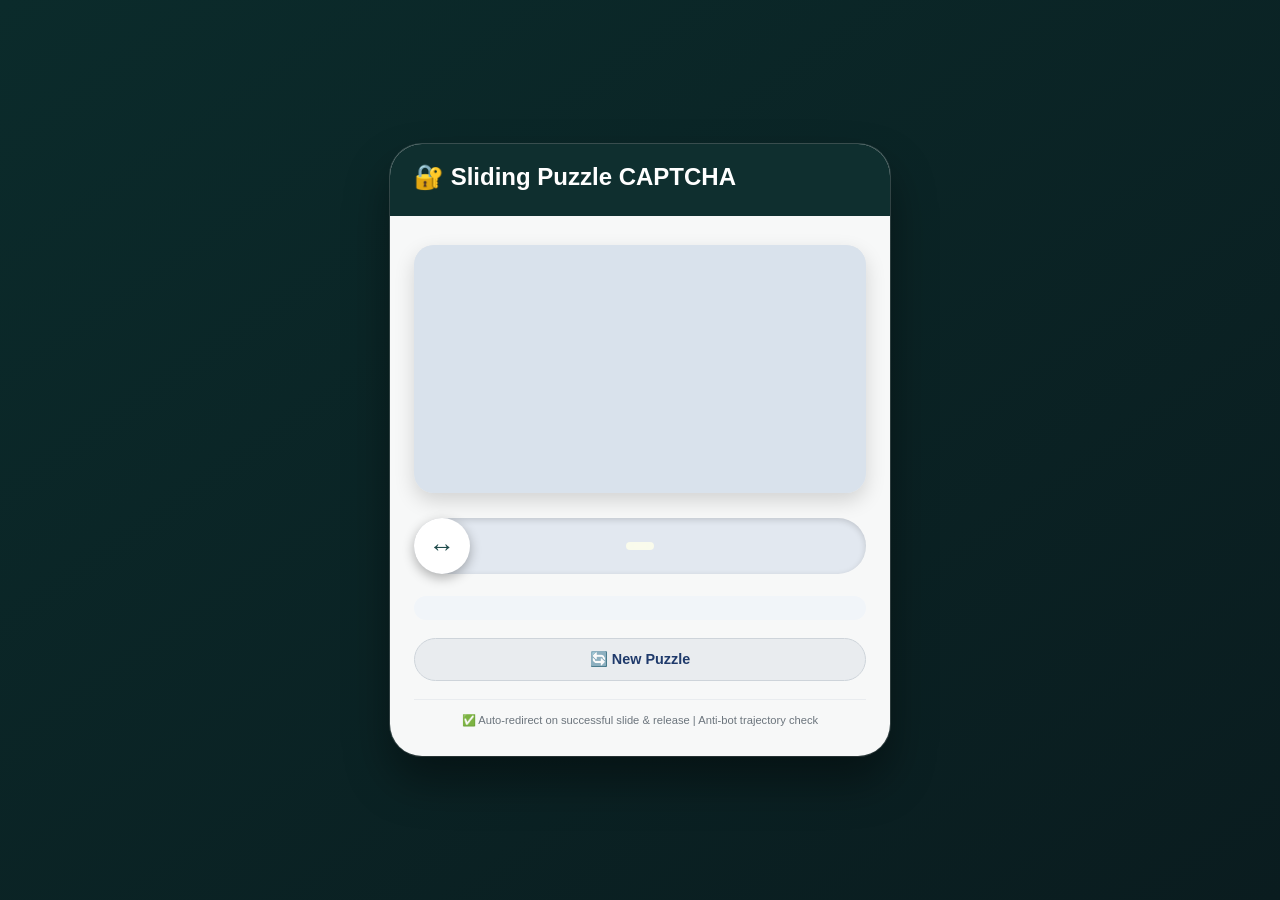
<file: index01.html>
<!DOCTYPE html>
<html lang="en">
<head>
  <meta charset="UTF-8">
  <meta name="viewport" content="width=device-width, initial-scale=1.0, user-scalable=no">
  <title>Slide CAPTCHA → Auto Verify & Redirect</title>
  <style>
    * {
      box-sizing: border-box;
      user-select: none;
      -webkit-tap-highlight-color: transparent;
    }

    body {
      font-family: 'Segoe UI', Roboto, 'Helvetica Neue', sans-serif;
      background: linear-gradient(145deg, #0b2b2b 0%, #0a1c1f 100%);
      min-height: 100vh;
      display: flex;
      justify-content: center;
      align-items: center;
      margin: 0;
      padding: 20px;
    }

    /* main card */
    .captcha-card {
      max-width: 500px;
      width: 100%;
      background: rgba(255,255,255,0.97);
      border-radius: 2rem;
      box-shadow: 0 25px 45px rgba(0,0,0,0.4), 0 0 0 1px rgba(255,255,255,0.2);
      overflow: hidden;
      transition: transform 0.2s ease;
    }

    .card-header {
      background: #0f2f2f;
      padding: 1.2rem 1.5rem;
      color: white;
    }
    .card-header h3 {
      margin: 0;
      font-weight: 700;
      font-size: 1.5rem;
      display: flex;
      align-items: center;
      gap: 8px;
    }
    .card-header p {
      margin: 6px 0 0;
      font-size: 0.8rem;
      opacity: 0.85;
    }

    .captcha-content {
      padding: 1.8rem 1.5rem 1.8rem 1.5rem;
    }

    /* PUZZLE ARENA */
    .puzzle-arena {
      position: relative;
      background: #eef2f5;
      border-radius: 20px;
      overflow: hidden;
      box-shadow: inset 0 1px 4px rgba(0,0,0,0.05), 0 8px 20px rgba(0,0,0,0.15);
      margin-bottom: 1.6rem;
    }
    canvas {
      display: block;
      width: 100%;
      height: auto;
      cursor: grab;
    }
    canvas:active {
      cursor: grabbing;
    }
    #pieceCanvas {
      position: absolute;
      top: 0;
      left: 0;
      pointer-events: none;
    }

    /* SLIDER UI */
    .slider-wrapper {
      margin-top: 10px;
      position: relative;
    }
    .slider-track-bg {
      background: #e2e8f0;
      border-radius: 60px;
      height: 56px;
      position: relative;
      box-shadow: inset 0 2px 6px rgba(0,0,0,0.15);
      cursor: pointer;
    }
    .slider-fill {
      position: absolute;
      left: 0;
      top: 0;
      height: 100%;
      width: 0%;
      background: linear-gradient(90deg, #2ecc71, #1f8f4b);
      border-radius: 60px;
      transition: width 0.02s linear;
      pointer-events: none;
      box-shadow: inset 0 1px 2px rgba(255,255,255,0.5);
    }
    .slider-thumb {
      position: absolute;
      left: 0;
      top: 0;
      width: 56px;
      height: 56px;
      background: white;
      border-radius: 50%;
      cursor: grab;
      box-shadow: 0 4px 12px rgba(0,0,0,0.3);
      display: flex;
      align-items: center;
      justify-content: center;
      font-size: 26px;
      transition: left 0.02s linear;
      z-index: 10;
      color: #1e4a4a;
      font-weight: bold;
    }
    .slider-thumb:active {
      cursor: grabbing;
      transform: scale(0.97);
    }
    .drag-label {
      position: absolute;
      left: 50%;
      top: 50%;
      transform: translate(-50%, -50%);
      font-size: 0.85rem;
      font-weight: 500;
      color: #2c5a5a;
      pointer-events: none;
      white-space: nowrap;
      background: rgba(255,255,235,0.8);
      padding: 4px 14px;
      border-radius: 40px;
      backdrop-filter: blur(3px);
    }

    .status-area {
      margin: 22px 0 18px;
      text-align: center;
    }
    .message-box {
      padding: 12px;
      border-radius: 60px;
      font-size: 0.9rem;
      font-weight: 500;
      background: #f1f5f9;
      color: #1e293b;
      transition: all 0.2s;
    }
    .message-box.success {
      background: #d1fae5;
      color: #065f46;
      border-left: 5px solid #10b981;
    }
    .message-box.redirect {
      background: #d9efff;
      color: #004e7c;
      border-left: 5px solid #0e7fc0;
      font-weight: bold;
    }
    .message-box.error {
      background: #fee2e2;
      color: #991b1b;
      border-left: 5px solid #ef4444;
    }
    .button-group {
      display: flex;
      gap: 12px;
      margin-top: 8px;
    }
    .btn {
      flex: 1;
      padding: 12px 8px;
      font-weight: 600;
      border: none;
      border-radius: 60px;
      font-size: 0.9rem;
      cursor: pointer;
      transition: 0.2s;
      background: #eef2ff;
      color: #1f3a6b;
    }
    .btn-primary {
      background: #1f4e4e;
      color: white;
      box-shadow: 0 2px 6px rgba(0,0,0,0.1);
    }
    .btn-primary:hover {
      background: #0f3a3a;
      transform: translateY(-2px);
    }
    .btn-secondary {
      background: #e9ecef;
      border: 1px solid #ced4da;
    }
    .btn-secondary:hover {
      background: #dee2e6;
      transform: translateY(-1px);
    }
    .footer-note {
      margin-top: 18px;
      font-size: 0.7rem;
      text-align: center;
      color: #6c757d;
      border-top: 1px solid #e9ecef;
      padding-top: 14px;
    }
    .loading-dots:after {
      content: ' .';
      animation: dots 1s steps(5, end) infinite;
    }
    @keyframes dots {
      0%, 20% { content: '.'; }
      40% { content: '..'; }
      60%, 100% { content: '...'; }
    }
  </style>
</head>
<body>

<div class="captcha-card">
  <div class="card-header">
    <h3>🔐 Sliding Puzzle CAPTCHA</h3>
    <p> </p>
    <p style="font-size:0.75rem; margin-top:4px;"> </p>
  </div>
  <div class="captcha-content">
    <!-- puzzle canvas area -->
    <div class="puzzle-arena">
      <canvas id="bgCanvas" width="420" height="230" style="width:100%; height:auto; background:#d9e2ec"></canvas>
      <canvas id="pieceCanvas" width="420" height="230" style="width:100%; height:auto"></canvas>
    </div>

    <!-- sliding mechanism -->
    <div class="slider-wrapper">
      <div class="slider-track-bg" id="sliderTrackBg">
        <div class="slider-fill" id="sliderFill"></div>
        <div class="slider-thumb" id="sliderThumb">↔️</div>
        <div class="drag-label" id="dragLabel"> </div>
      </div>
    </div>

    <div class="status-area">
      <div class="message-box" id="statusMsg"> </div>
    </div>

    <div class="button-group">
      
      <button class="btn btn-secondary" id="resetCaptchaBtn">🔄 New Puzzle</button>
    </div>
    <div class="footer-note">
      ✅ Auto-redirect on successful slide & release | Anti-bot trajectory check
    </div>
  </div>
</div>

<script>
  (function(){
    // ---------- CONFIGURATION ----------
    const PUZZLE_SIZE = 48;          // width/height of missing part
    const TOLERANCE_PX = 8;          // allowed pixel offset (strict but fair)
    const MIN_SLIDE_MS = 320;
    const MAX_SLIDE_MS = 5500;

    // canvas dimensions (fixed)
    const CANVAS_W = 420;
    const CANVAS_H = 230;
    const GAP_Y = (CANVAS_H / 2) - (PUZZLE_SIZE / 2);   // vertically centered

    // DOM elements
    const bgCanvas = document.getElementById('bgCanvas');
    const pieceCanvas = document.getElementById('pieceCanvas');
    const sliderThumb = document.getElementById('sliderThumb');
    const sliderFill = document.getElementById('sliderFill');
    const trackBg = document.getElementById('sliderTrackBg');
    const resetBtn = document.getElementById('resetCaptchaBtn');
    const manualBtn = document.getElementById('manualRedirectBtn');
    const statusDiv = document.getElementById('statusMsg');

    bgCanvas.width = CANVAS_W;
    bgCanvas.height = CANVAS_H;
    pieceCanvas.width = CANVAS_W;
    pieceCanvas.height = CANVAS_H;

    // ---------- GLOBAL STATE ----------
    let currentBackgroundImage = null;     // original full artwork (offscreen canvas)
    let targetGapX = 0;                   // correct X coordinate of the hole (px)
    let currentPieceX = 0;               // current X position of the movable piece
    let sliderMaxLeft = 0;               // max left offset for slider thumb (px)
    let currentSliderX = 0;              // slider thumb left position (0..sliderMaxLeft)
    let isDragging = false;
    let dragStartMouseX = 0;
    let slideStartTimestamp = 0;
    let alreadyRedirected = false;        // prevent double redirect
    let verificationPassed = false;       // internal flag for successful captcha
    let trajectoryPoints = [];             // store {x, relativeTimeMs}
    let autoRedirectEnabled = true;        // will redirect immediately on success

    // ---------- UTILITIES ----------
    function showMessage(text, type = 'info') {
      statusDiv.innerText = text;
      statusDiv.className = 'message-box';
      if (type === 'success') statusDiv.classList.add('success');
      else if (type === 'redirect') statusDiv.classList.add('redirect');
      else if (type === 'error') statusDiv.classList.add('error');
      else statusDiv.classList.remove('success', 'redirect', 'error');
    }

    // generate vibrant, unique canvas image with random shapes & noise (makes puzzle non-guessable)
    function generateRandomArtwork() {
      const offCanvas = document.createElement('canvas');
      offCanvas.width = CANVAS_W;
      offCanvas.height = CANVAS_H;
      const ctx = offCanvas.getContext('2d');
      
      const hueA = Math.floor(Math.random() * 360);
      const hueB = (hueA + 60 + Math.random() * 100) % 360;
      const grad = ctx.createLinearGradient(0, 0, CANVAS_W, CANVAS_H);
      grad.addColorStop(0, `hsl(${hueA}, 75%, 60%)`);
      grad.addColorStop(1, `hsl(${hueB}, 80%, 45%)`);
      ctx.fillStyle = grad;
      ctx.fillRect(0, 0, CANVAS_W, CANVAS_H);
      
      // abstract shapes
      for (let i = 0; i < 35; i++) {
        ctx.save();
        ctx.globalAlpha = 0.55 + Math.random() * 0.4;
        ctx.fillStyle = `hsl(${Math.random() * 360}, 80%, 70%)`;
        ctx.beginPath();
        if (Math.random() > 0.55) {
          ctx.arc(Math.random() * CANVAS_W, Math.random() * CANVAS_H, 7 + Math.random() * 24, 0, Math.PI * 2);
          ctx.fill();
        } else {
          ctx.fillRect(Math.random() * CANVAS_W, Math.random() * CANVAS_H, 10 + Math.random() * 30, 10 + Math.random() * 30);
        }
        ctx.restore();
      }
      
      // wavy lines
      ctx.beginPath();
      ctx.strokeStyle = `rgba(255,250,210,0.7)`;
      ctx.lineWidth = 2.2;
      for (let s = 0; s < 14; s++) {
        ctx.beginPath();
        ctx.moveTo(Math.random() * CANVAS_W, Math.random() * CANVAS_H);
        ctx.lineTo(Math.random() * CANVAS_W, Math.random() * CANVAS_H);
        ctx.stroke();
      }
      
      // tiny text / fingerprint
      ctx.font = `bold ${18 + Math.random() * 12}px "Segoe UI"`;
      ctx.fillStyle = `rgba(0,0,0,0.35)`;
      ctx.fillText("🔒", 12, 40);
      ctx.fillStyle = `rgba(255,245,200,0.6)`;
      ctx.fillText("⌗", CANVAS_W - 35, CANVAS_H - 18);
      
      // subtle noise
      const imgData = ctx.getImageData(0, 0, CANVAS_W, CANVAS_H);
      const data = imgData.data;
      for (let i = 0; i < data.length; i += 12) {
        if (Math.random() > 0.94) {
          data[i] = Math.min(255, data[i] + 45);
          data[i+1] = Math.min(255, data[i+1] + 35);
          data[i+2] = Math.min(255, data[i+2] + 55);
        }
      }
      ctx.putImageData(imgData, 0, 0);
      return offCanvas;
    }
    
    // draw background canvas with transparent hole
    function drawBackgroundWithHole(bgImageCanvas, gapX) {
      const ctx = bgCanvas.getContext('2d');
      ctx.clearRect(0, 0, CANVAS_W, CANVAS_H);
      ctx.drawImage(bgImageCanvas, 0, 0, CANVAS_W, CANVAS_H);
      // create hole using destination-out
      ctx.globalCompositeOperation = 'destination-out';
      ctx.fillStyle = 'rgba(0,0,0,1)';
      ctx.fillRect(gapX, GAP_Y, PUZZLE_SIZE, PUZZLE_SIZE);
      ctx.globalCompositeOperation = 'source-over';
      // subtle border around hole for visibility
      ctx.strokeStyle = 'rgba(0,0,0,0.25)';
      ctx.lineWidth = 1.2;
      ctx.strokeRect(gapX, GAP_Y, PUZZLE_SIZE, PUZZLE_SIZE);
    }
    
    // draw movable piece (extracted from original image)
    function drawMovablePiece(originalFullCanvas, gapX, pieceX) {
      const ctx = pieceCanvas.getContext('2d');
      ctx.clearRect(0, 0, CANVAS_W, CANVAS_H);
      if (!originalFullCanvas) return;
      ctx.drawImage(originalFullCanvas, 
        gapX, GAP_Y, PUZZLE_SIZE, PUZZLE_SIZE,
        pieceX, GAP_Y, PUZZLE_SIZE, PUZZLE_SIZE
      );
      // add realistic border & shadow
      ctx.save();
      ctx.shadowBlur = 5;
      ctx.shadowColor = "rgba(0,0,0,0.4)";
      ctx.strokeStyle = "#ffffff";
      ctx.lineWidth = 2.2;
      ctx.strokeRect(pieceX, GAP_Y, PUZZLE_SIZE, PUZZLE_SIZE);
      ctx.strokeStyle = "#1e3a3a";
      ctx.lineWidth = 1;
      ctx.strokeRect(pieceX+1, GAP_Y+1, PUZZLE_SIZE-2, PUZZLE_SIZE-2);
      ctx.restore();
    }
    
    function refreshPuzzle() {
      if (!currentBackgroundImage) return;
      drawBackgroundWithHole(currentBackgroundImage, targetGapX);
      drawMovablePiece(currentBackgroundImage, targetGapX, currentPieceX);
    }
    
    // reset slider position and recorded trajectory
    function resetSliderUI(resetVerificationFlag = true) {
      currentSliderX = 0;
      sliderThumb.style.left = '0px';
      sliderFill.style.width = '0%';
      currentPieceX = 0;
      refreshPuzzle();
      trajectoryPoints = [];
      if (resetVerificationFlag) {
        verificationPassed = false;
        alreadyRedirected = false;
      }
      isDragging = false;
    }
    
    // update slider max range based on actual container width
    function updateSliderMaxRange() {
      const trackRect = trackBg.getBoundingClientRect();
      const thumbWidth = sliderThumb.offsetWidth;
      sliderMaxLeft = trackRect.width - thumbWidth;
      if (sliderMaxLeft < 0) sliderMaxLeft = 0;
      if (currentSliderX > sliderMaxLeft) currentSliderX = sliderMaxLeft;
    }
    
    function sliderXToPieceX(sliderX) {
      if (sliderMaxLeft <= 0) return 0;
      const ratio = sliderX / sliderMaxLeft;
      const maxPieceX = CANVAS_W - PUZZLE_SIZE;
      return ratio * maxPieceX;
    }
    
    function pieceXToSliderX(pieceX) {
      const maxPieceX = CANVAS_W - PUZZLE_SIZE;
      if (maxPieceX <= 0) return 0;
      const ratio = Math.min(1, Math.max(0, pieceX / maxPieceX));
      return ratio * sliderMaxLeft;
    }
    
    function syncPieceFromSlider() {
      currentPieceX = sliderXToPieceX(currentSliderX);
      refreshPuzzle();
    }
    
    function addTrajectoryPoint() {
      if (!isDragging) return;
      const nowRel = Date.now() - slideStartTimestamp;
      trajectoryPoints.push({ x: currentSliderX, timeMs: nowRel });
      if (trajectoryPoints.length > 140) trajectoryPoints.shift();
    }
    
    // advanced human-like movement detection (avoid scripted bots)
    function isHumanLikeTrajectory(points, slideDuration) {
      if (points.length < 5) return false;
      let linearSteps = 0;
      let prevSpeed = null;
      for (let i = 1; i < points.length; i++) {
        const dx = points[i].x - points[i-1].x;
        const dt = points[i].timeMs - points[i-1].timeMs;
        if (dt < 8) continue;
        const speed = Math.abs(dx) / dt;
        if (prevSpeed !== null && Math.abs(speed - prevSpeed) < 0.018) {
          linearSteps++;
        }
        prevSpeed = speed;
      }
      const linearRatio = linearSteps / (points.length-1);
      let teleportCount = 0;
      for (let i = 1; i < points.length; i++) {
        if (Math.abs(points[i].x - points[i-1].x) > 34) teleportCount++;
      }
      const isTooLinear = linearRatio > 0.66;
      const hasTeleports = teleportCount > 2;
      const tooFast = slideDuration < 280;
      return (!isTooLinear && !hasTeleports && !tooFast);
    }
    
    // ---------- REDIRECT TO index1.html ----------
    function redirectToIndex1() {
      if (alreadyRedirected) return;
      alreadyRedirected = true;
      showMessage("✅ Verification successful! Redirecting to index1.html ...", "redirect");
      // add visual loading effect
      statusDiv.innerHTML = "✅ VERIFIED! Redirecting to index1.html <span class='loading-dots'></span>";
      // small delay for UX to show success feedback
      setTimeout(() => {
        window.location.href = "index1.html";
      }, 400);
    }
    
    // automatic verification on finger/mouse release (exact point + trajectory)
    function evaluateAndAutoVerify() {
      if (alreadyRedirected || verificationPassed) return false;
      
      const expectedPieceX = targetGapX;
      const currentPiecePos = currentPieceX;
      const distanceError = Math.abs(currentPiecePos - expectedPieceX);
      const slideDuration = (Date.now() - slideStartTimestamp);
      let finalDuration = slideDuration;
      if (trajectoryPoints.length === 0) finalDuration = 9999;
      
      const posOk = distanceError <= TOLERANCE_PX;
      const timeOk = (finalDuration >= MIN_SLIDE_MS && finalDuration <= MAX_SLIDE_MS);
      let trajectoryOk = false;
      if (trajectoryPoints.length > 4 && finalDuration > 180) {
        trajectoryOk = isHumanLikeTrajectory(trajectoryPoints, finalDuration);
      } else {
        trajectoryOk = false;
      }
      
      if (posOk && timeOk && trajectoryOk) {
        // SUCCESSFUL CAPTCHA !
        verificationPassed = true;
        showMessage("🎉 PERFECT! Puzzle solved. Redirecting now...", "success");
        // disable further dragging
        isDragging = false;
        // instantly redirect after short visual feedback
        redirectToIndex1();
        return true;
      } else {
        // failure: show error and reset slider so user can try again (same puzzle)
        let errMsg = "";
        if (!posOk) errMsg = `Position off by ${Math.round(distanceError)}px. `;
        if (!timeOk) errMsg += `Slide speed ${finalDuration}ms (need ${MIN_SLIDE_MS}-${MAX_SLIDE_MS}ms). `;
        if (!trajectoryOk && trajectoryPoints.length > 3) errMsg += `Unnatural movement. `;
        if (trajectoryPoints.length < 4) errMsg += `Smooth sliding required. `;
        showMessage(`❌ Verification failed: ${errMsg}Please try again`, "error");
        // reset slider position but keep the same image & gap for another attempt
        resetSliderUI(false);
        // restart timing variables
        slideStartTimestamp = Date.now();
        trajectoryPoints = [];
        return false;
      }
    }
    
    // ---------- DRAG HANDLERS (touch + mouse) ----------
    function onDragStart(e) {
      if (alreadyRedirected || verificationPassed) {
        showMessage("Already verified! Use 'New Puzzle' to try another.", "error");
        return;
      }
      e.preventDefault();
      isDragging = true;
      const clientX = e.clientX ?? (e.touches ? e.touches[0].clientX : 0);
      dragStartMouseX = clientX - currentSliderX;
      slideStartTimestamp = Date.now();
      trajectoryPoints = [];
      trajectoryPoints.push({ x: currentSliderX, timeMs: 0 });
      showMessage("👉 Keep sliding until piece aligns with hole...", "info");
    }
    
    function onDragMove(e) {
      if (!isDragging || alreadyRedirected || verificationPassed) return;
      e.preventDefault();
      let clientX = e.clientX;
      if (clientX === undefined && e.touches) clientX = e.touches[0].clientX;
      if (clientX === undefined) return;
      let newSliderX = clientX - dragStartMouseX;
      newSliderX = Math.min(Math.max(0, newSliderX), sliderMaxLeft);
      if (Math.abs(newSliderX - currentSliderX) > 0.3) {
        currentSliderX = newSliderX;
        sliderThumb.style.left = currentSliderX + 'px';
        const fillPercent = (currentSliderX / sliderMaxLeft) * 100;
        sliderFill.style.width = fillPercent + '%';
        currentPieceX = sliderXToPieceX(currentSliderX);
        refreshPuzzle();
        addTrajectoryPoint();
      }
    }
    
    function onDragEnd(e) {
      if (!isDragging) return;
      isDragging = false;
      if (alreadyRedirected || verificationPassed) return;
      // add final trajectory point
      addTrajectoryPoint();
      // evaluate and auto-verify/redirect if condition met
      evaluateAndAutoVerify();
    }
    
    // reset full puzzle (new image, new gap, fresh state)
    function fullReset() {
      if (alreadyRedirected) {
        // if already redirected, reset internal flag but don't break
        alreadyRedirected = false;
      }
      verificationPassed = false;
      alreadyRedirected = false;
      const newArt = generateRandomArtwork();
      currentBackgroundImage = newArt;
      const minGap = 20;
      const maxGap = CANVAS_W - PUZZLE_SIZE - 20;
      targetGapX = Math.floor(Math.random() * (maxGap - minGap + 1) + minGap);
      resetSliderUI(true);
      updateSliderMaxRange();
      refreshPuzzle();
      showMessage("🔄 New puzzle generated! Slide to verify & auto-open page.", false);
    }
    
    function handleResize() {
      updateSliderMaxRange();
      const newSliderX = pieceXToSliderX(currentPieceX);
      currentSliderX = Math.min(sliderMaxLeft, Math.max(0, newSliderX));
      sliderThumb.style.left = currentSliderX + 'px';
      sliderFill.style.width = (currentSliderX / sliderMaxLeft) * 100 + '%';
      refreshPuzzle();
    }
    
    // manual redirect button (for testing / fallback)
    function manualRedirect() {
      if (verificationPassed || alreadyRedirected) {
        redirectToIndex1();
      } else {
        showMessage("⚠️ You must solve the sliding CAPTCHA first!", "error");
      }
    }
    
    // ---------- EVENT LISTENERS ----------
    sliderThumb.addEventListener('mousedown', onDragStart);
    sliderThumb.addEventListener('touchstart', onDragStart, { passive: false });
    window.addEventListener('mousemove', onDragMove);
    window.addEventListener('mouseup', onDragEnd);
    window.addEventListener('touchmove', onDragMove, { passive: false });
    window.addEventListener('touchend', onDragEnd);
    window.addEventListener('resize', () => setTimeout(handleResize, 30));
    resetBtn.addEventListener('click', fullReset);
    manualBtn.addEventListener('click', manualRedirect);
    
    // initial generation & sizing
    setTimeout(() => {
      updateSliderMaxRange();
      const initialArt = generateRandomArtwork();
      currentBackgroundImage = initialArt;
      const minG = 20, maxG = CANVAS_W - PUZZLE_SIZE - 20;
      targetGapX = Math.floor(Math.random() * (maxG - minG + 1) + minG);
      resetSliderUI(true);
      refreshPuzzle();
      showMessage("🔐 Slide the piece exactly into the missing area → auto redirects", false);
    }, 30);
  })();
</script>
</body>
</html>
</file>
